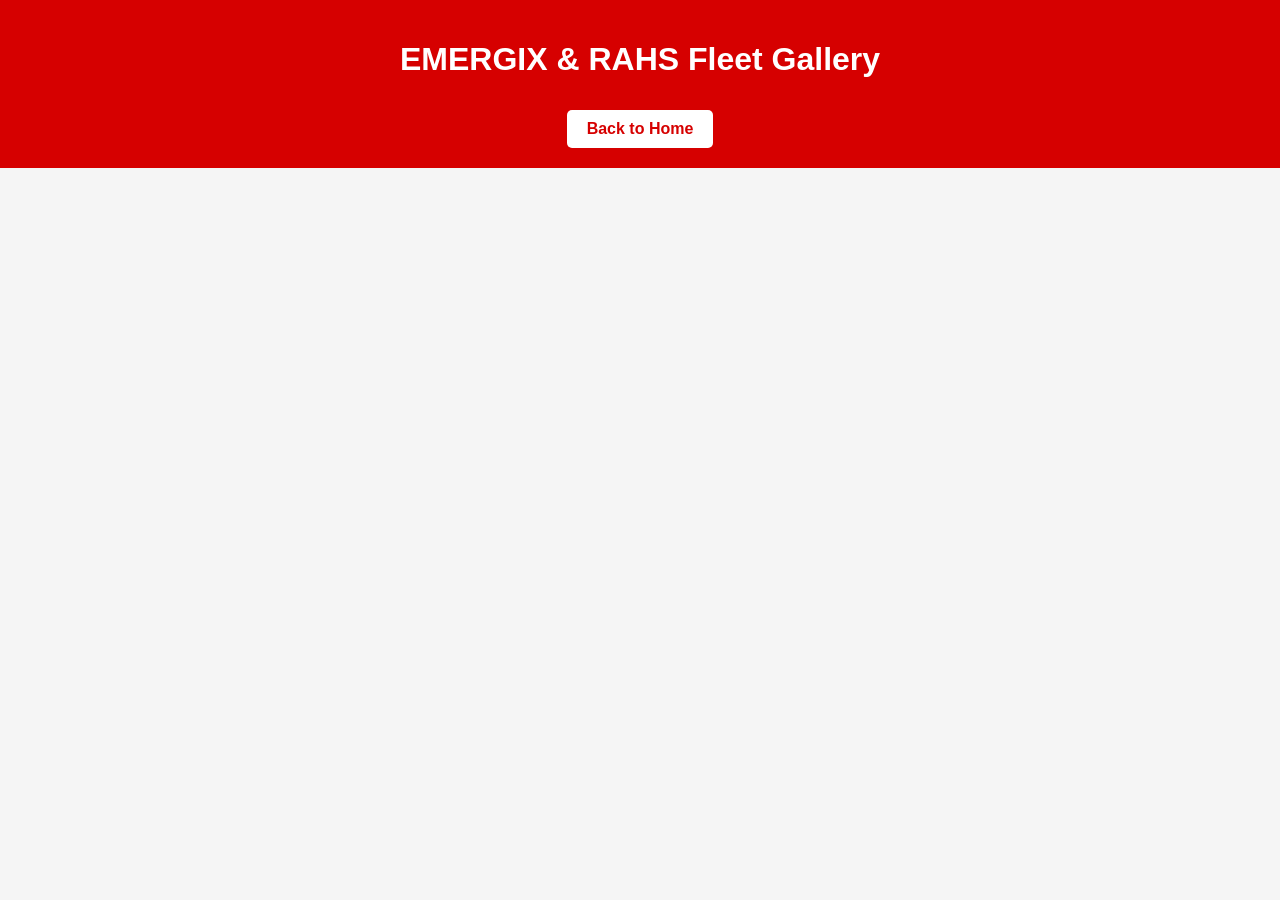
<file: gallery.html>
<!DOCTYPE html>
<html>
<head>
<meta charset="UTF-8">
<meta name="viewport" content="width=device-width, initial-scale=1.0">
<title>Fleet Gallery - EMERGIX & RAHS</title>

<style>
body{
font-family:Arial,sans-serif;
margin:0;
background:#f5f5f5;
}

header{
background:#d60000;
color:white;
text-align:center;
padding:20px;
}

.gallery{
padding:30px;
display:grid;
grid-template-columns:repeat(auto-fit,minmax(280px,1fr));
gap:20px;
}

.gallery img{
width:100%;
height:250px;
object-fit:cover;
border-radius:10px;
box-shadow:0 5px 15px rgba(0,0,0,.2);
transition:.3s;
}

.gallery img:hover{
transform:scale(1.05);
}

.back{
display:inline-block;
margin-top:10px;
background:white;
color:#d60000;
padding:10px 20px;
text-decoration:none;
border-radius:5px;
font-weight:bold;
}
</style>

</head>
<body>

<header>
<h1>EMERGIX & RAHS Fleet Gallery</h1>
<a href="index.html" class="back">Back to Home</a>
</header>

<div class="gallery" id="gallery-grid"></div>

<script src="script.js"></script>

</body>
</html>
</file>
